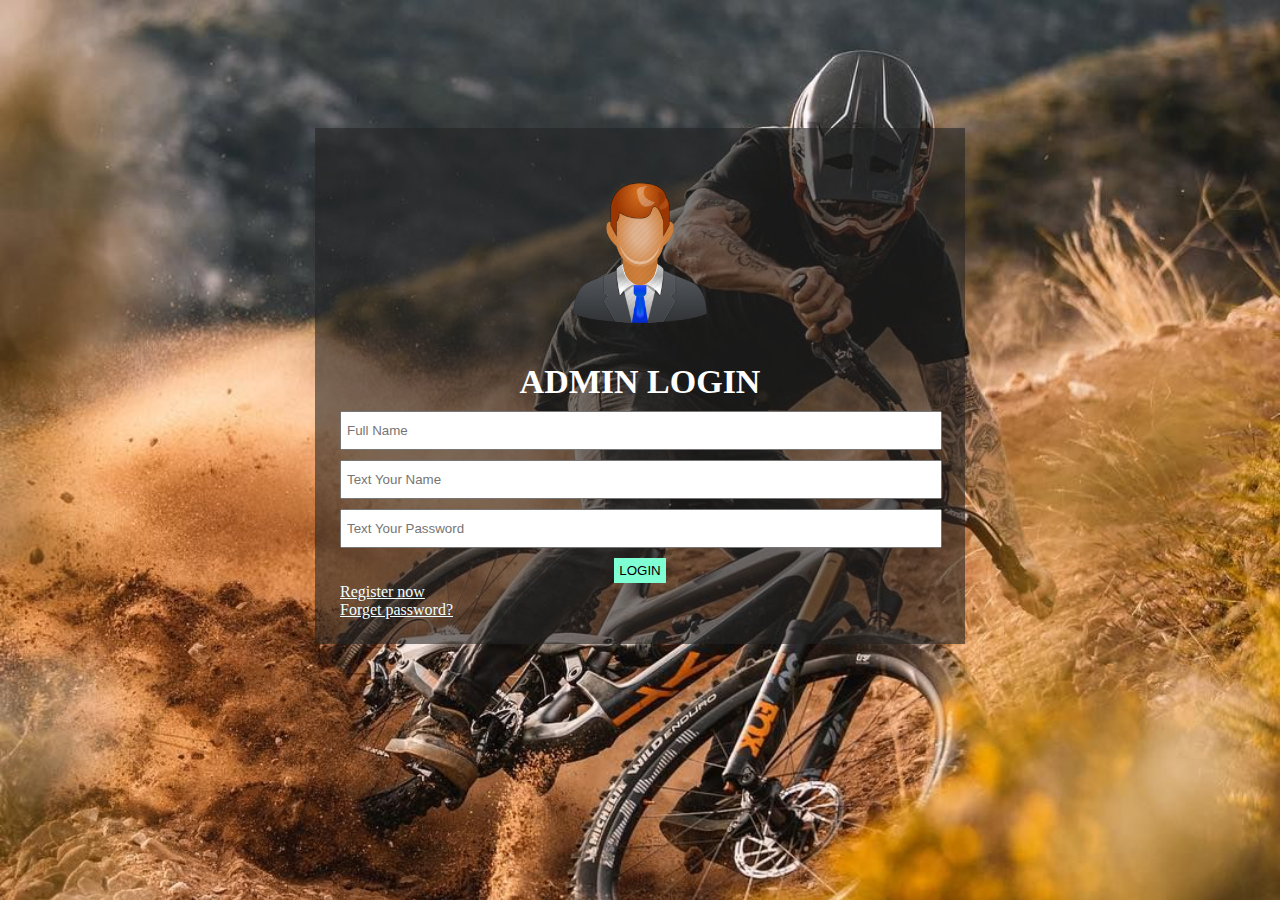
<file: index.html>
<!DOCTYPE html>
<html lang="en">
<head>
    <title>HW</title>
    <link rel="stylesheet" href="./assets/style.css">
    </head>
    <body>
        <div class="container">
        <div class="login-section">
            <img src="img/boss-512.png" alt="admin-logo" class="login-section">
            <h2 class="login-section">Admin login</h2>
            <form class="login-form">
                
            <input type="text" placeholder="Full Name" class="fo">
                
                <input type="email" placeholder="Text Your Name" class="fo">
                
                <input type="password" placeholder="Text Your Password" class="fo">
                
                <input type="submit" value="Login" class="button" class="button">
                
            </form>
          <a href="Register.html" class="A">Register now</a>
            <a href="Forget.html" class="A">Forget password?</a>
      
            </div>
        </div>
    
    </body>

</html
</file>
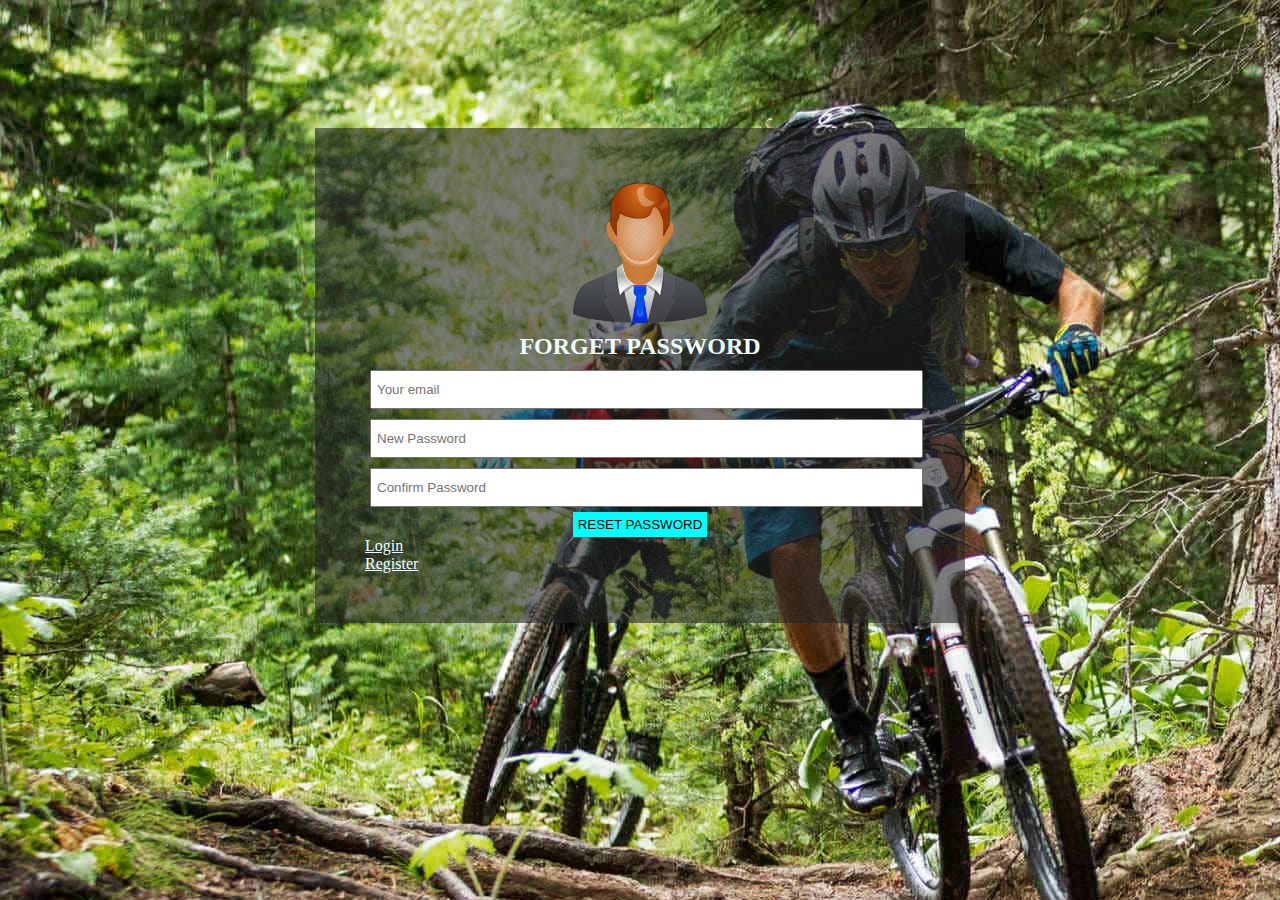
<file: Forget.html>
<!DOCTYPE html>
<html lang="en">
    <head>
    <title>Forget Password</title>
    <link rel="stylesheet" href="assets/Forget.css">
    </head>
    <body>
    <div class="container">
        <div class="login-section">
        <img src="img/boss-512.png" alt="Admin-logo" class="logo">
            <h2 class="text">Forget password</h2>
            <form>
            <input type="email" placeholder="Your email" class="fo">
                <input type="password" placeholder="New Password" class="fo">
                <input type="password" placeholder="Confirm Password"class="fo" >
                <input type="submit" value="Reset password" class="reset"> 
            
            </form>
            <a href="index.html" class="A">Login</a>
            <a href="Register.html" class="A">Register</a>
        
        
        
        </div>
        
        </div>
    
    </body>
      
      </html>
</file>
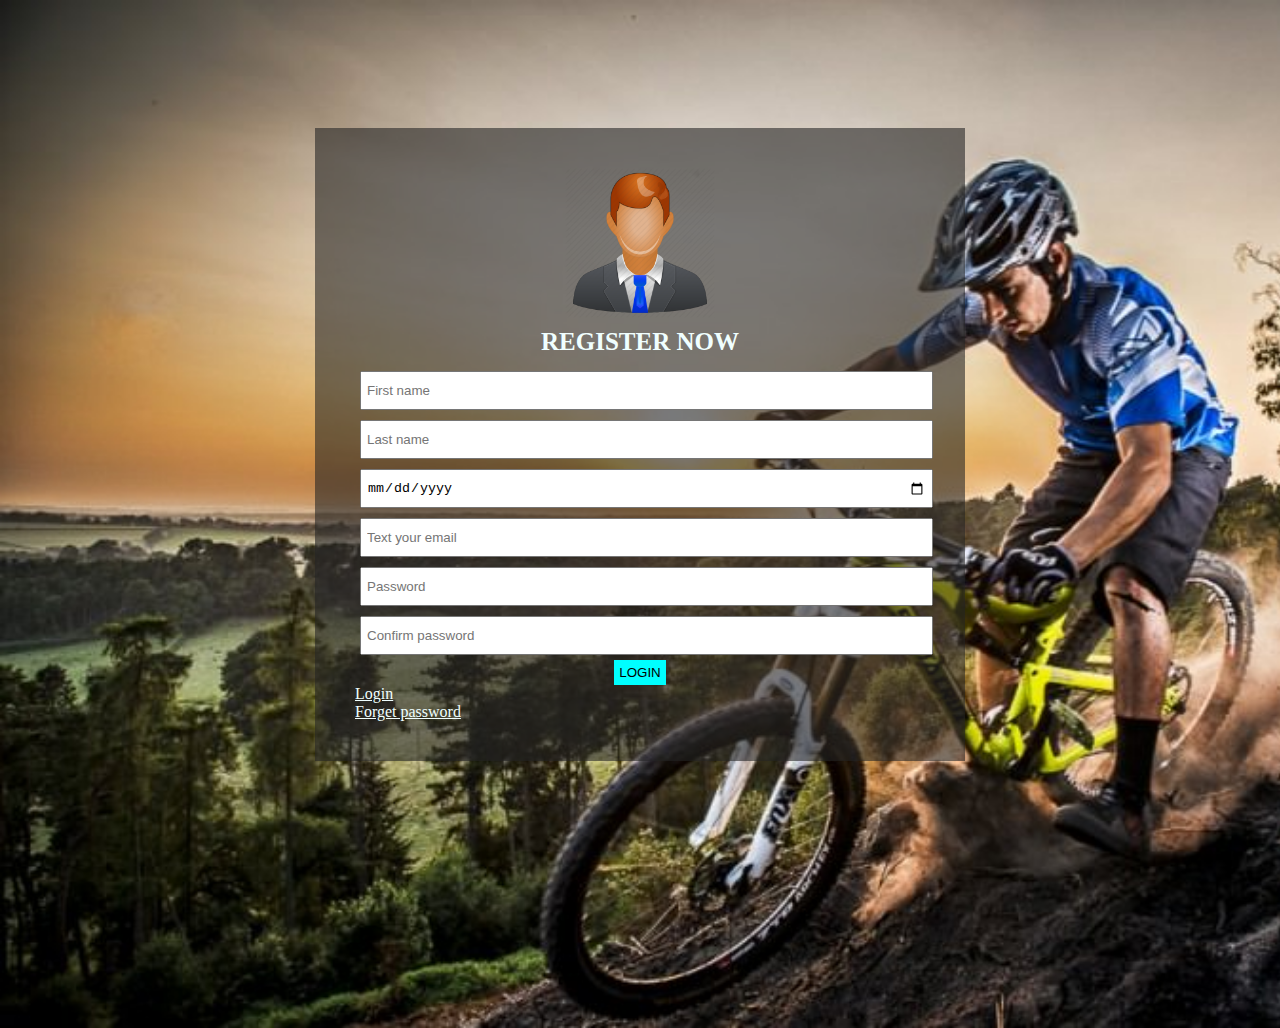
<file: Register.html>
<!DOCTYPE html>
<html lang="en">
<head>
    <title>Register Css</title>
    <link rel="stylesheet" href="assets/Register.css">
    
    </head>
 <body>
    <div class="container">
     <div class="login-section">
        <img src="img/boss-512.png" alt=admin-login class="admin-logo">
         <h2 class="htag">Register Now</h2>
         <form class="form">
         <input type="text" placeholder="First name" class="f1">
             <input type="text" placeholder="Last name" class="f1">
             <input type="date" class="f1">
             <input type="email" placeholder="Text your email" class="f1">
             <input type="password" placeholder="Password" class="f1">
             <input type="password" placeholder="Confirm password" class="f1">
         <input type="submit" value="Login" class="button" >
             
         </form>
        <a href="index.html" class="A">Login</a>
         <a href="Forget.html" class="A">Forget password</a>
        
        
        </div>
     
     
     </div>
    
    </body>
</html>
</file>
<file: assets/style.css>
*{    margin: 0px;
    padding: 0px;
        
}
body{background-image: url(../img/6aafdebf5ad5ad6f4ce6d2f7da7bd790.jpg);
background-repeat: no-repeat;background-size: cover;
}
.container{
    width: 650px; margin: 10% auto;
    background: #24242496;
    
}

.login-section{
    
        padding: 25px;
}
.login-section img{
    width: 150px; margin: 0 auto; display: block;
}
.login-section h2{
    text-align: center;
    color: white;
    font-size: 34px;
        text-transform: uppercase;
    padding: 10px
    
}
.fo{
    width: 98%;
    height: 25px;
    margin-bottom: 10px;
    padding: 5px
    
}
.button{
     margin: 0px auto;
    display: block;
    background: aquamarine ;
    color:black;
    padding: 5px;
    border: none;
    text-transform: uppercase;
    transition: 0.4s ease-in-out;
    -moz-transition: 0.4s ease-in-out;
    -o-transition: 0.4s ease-in-out;
    -webkit-transition: 0.4s ease-in-out;
    
}
.button:hover{
    cursor: pointer;
    box-shadow: 3px 2px 1px #ffffff
}
.A{
    color: azure;
    margin: 0px auto;
    display: block;
    
}
</file>
<file: assets/Forget.css>
*{
    margin: 0px;
    padding: 0px;
}
body{
    background-image: url(../img/MountainBikes.jpg);
    background-repeat: no-repeat; 
}
.container{
    width: 650px;
    background-color: #24242496; margin: 10% auto; 
}
.login-section{
    padding: 50px;
}
.logo{
    width: 150px;
    margin: 0px auto;
    display: block;
}
.text{
text-align: center;
    color: azure;
    text-transform: uppercase;
    padding: 5px;
}
.fo{
    width: 98%;
    margin: 5px;
    padding: 5px;
    height: 25px;
}
.reset{
    margin: 0px auto;
    display: block;
    background-color: aqua;
    border: none;
    padding: 5px;
    text-transform: uppercase;
    transition: 0.4s ease-in-out;
     -moz-transition: 0.4s ease-in-out;
    -o-transition: 0.4s ease-in-out;
    -webkit-transition: 0.4s ease-in-out;
}
.reset:hover{
    cursor: pointer;
    box-shadow: 3px 2px 1px #ffffff;
}
.A{
    margin: 0px auto;
    display: block;
    color: azure;
}
</file>
<file: assets/Register.css>
*{margin: 0px;
padding: 0px;}
body{
    background-image: url(../img/b.jpg);
    background-repeat: no-repeat;
    background-size: cover;
    height: 900px
    
}
.container{
    width: 650px;
    background-color: #24242496; margin: 10% auto;
}
.login-section{
    padding: 40px;
}
    
.admin-logo{
    width: 150px; margin: 0px auto; display: block;
}
.htag{
    text-align: center;
    font-size: 25px;
    color: azure;
    text-transform: uppercase;
    padding: 10px
}
.f1{
width: 98%;
    margin: 5px;
    padding: 5px;
    height: 25px;
    
}
.button{
    margin: 0px auto;
    display: block;
    background-color: aqua;
    color: black;
    padding: 5px;
    border: none;
    text-transform: uppercase;
    transition: 0.4s ease-in-out;
     -moz-transition: 0.4s ease-in-out;
    -o-transition: 0.4s ease-in-out;
    -webkit-transition: 0.4s ease-in-out;
}
.button:hover{
    cursor: pointer;
    box-shadow: 3px 2px 1px #ffffff
}
.A{
    margin: 0px auto;
    display: block;
    color: azure;
}
</file>
